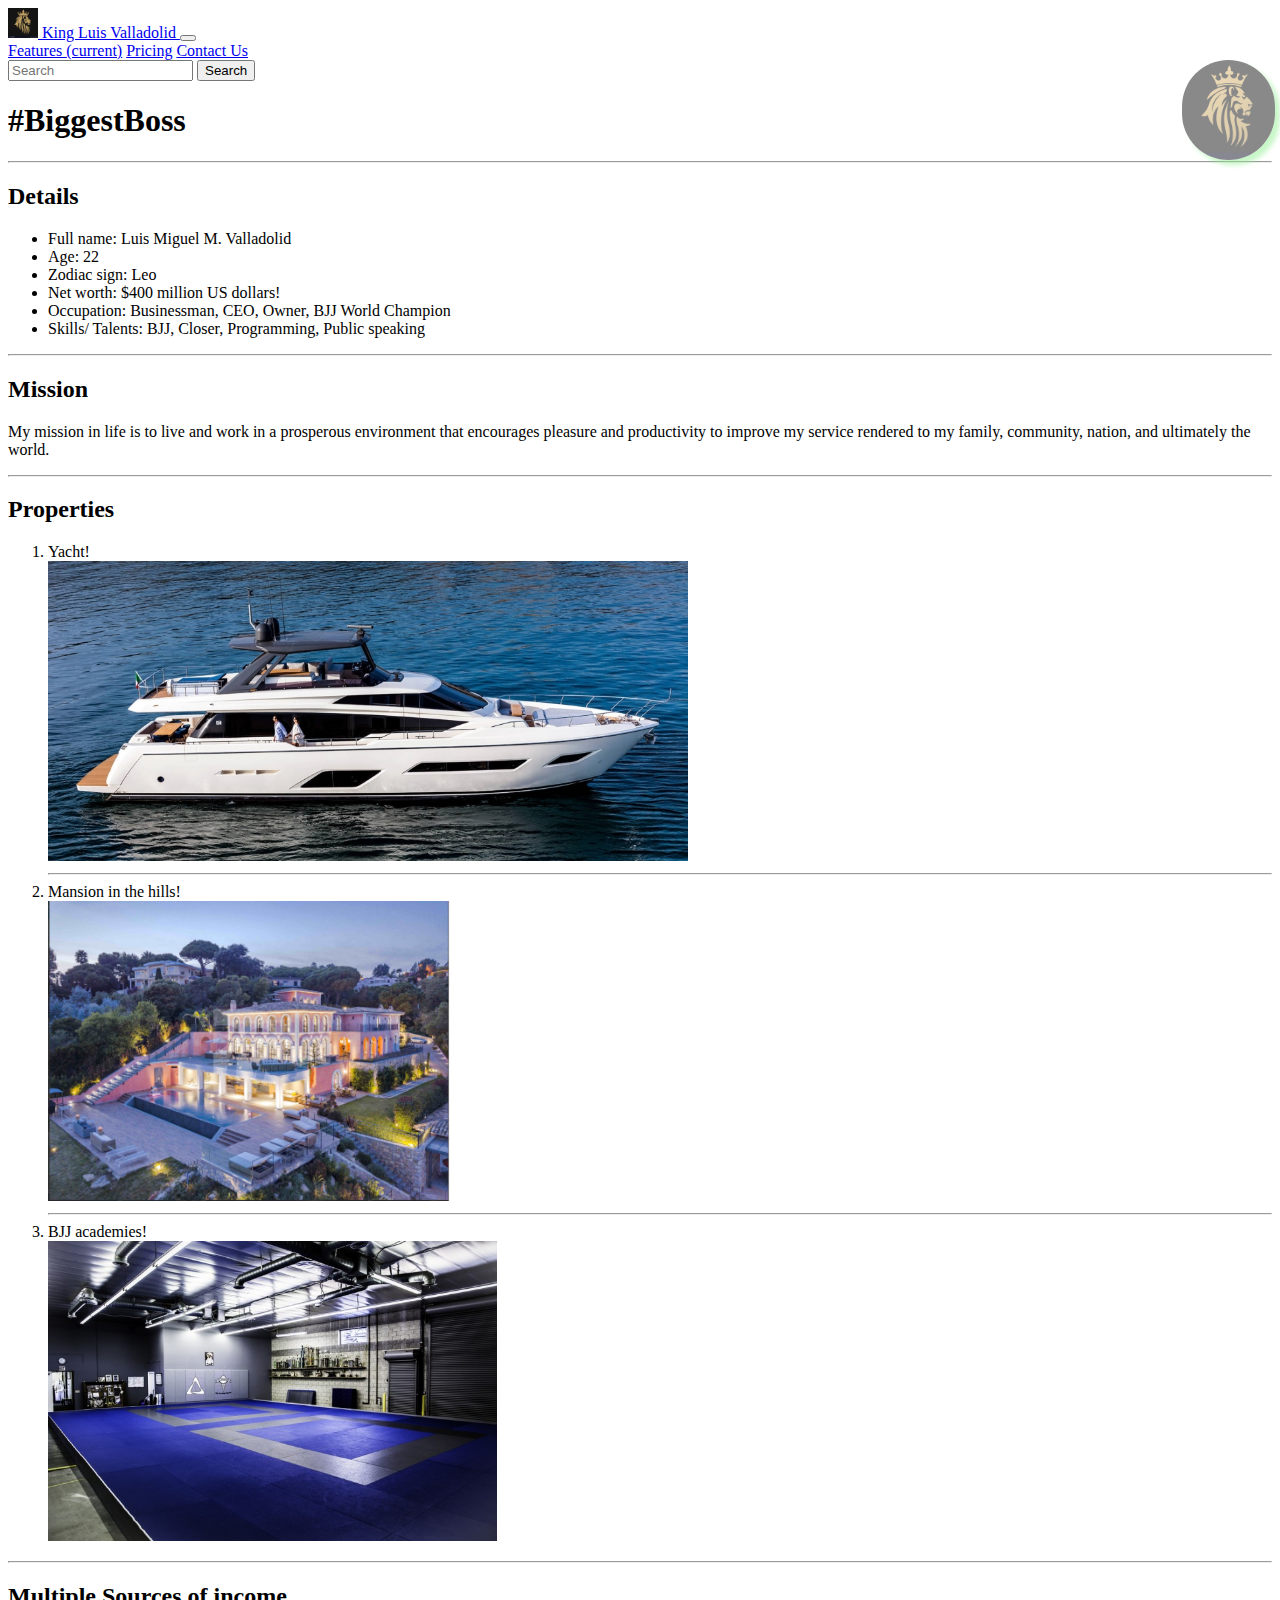
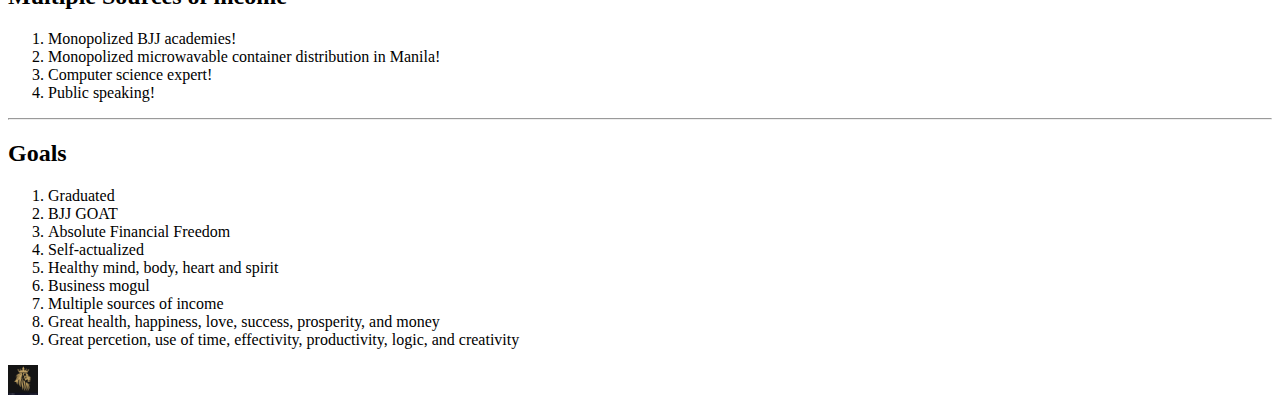
<file: lmvalladolid_website/la_site/index.html>
<!DOCTYPE html>

<html>

  <head>
    <meta charset="utf-8">
    <nav class="navbar navbar-expand-lg navbar-dark bg-dark">
      <a class="navbar-brand" href="index.html">
        <img src="pictures/lion.jpg" width="30" height="30" class="d-inline-block align-top" alt="" loading="lazy">
        King Luis Valladolid
      </a>
      <button class="navbar-toggler" type="button" data-toggle="collapse" data-target="#navbarNavAltMarkup" aria-controls="navbarNavAltMarkup" aria-expanded="false" aria-label="Toggle navigation">
        <span class="navbar-toggler-icon"></span>
      </button>
      <div class="collapse navbar-collapse" id="navbarNavAltMarkup">
        <div class="navbar-nav">
          <a class="nav-item nav-link active" href="features.html">Features <span class="sr-only">(current)</span></a>
          <a class="nav-item nav-link" href="pricing.html">Pricing</a>
          <a class="nav-item nav-link" href="contact_us.html">Contact Us</a>
        </div>
      </div>
      <form class="form-inline">
        <input class="form-control mr-sm-2" type="search" placeholder="Search" aria-label="Search">
        <button class="btn btn-outline-success my-2 my-sm-0" type="submit">Search</button>
      </form>
    </nav>
    <!-- <link rel="stylesheet" href="style.css"> -->
    <link rel="stylesheet" href="https://stackpath.bootstrapcdn.com/bootstrap/4.5.0/css/bootstrap.min.css" integrity="sha384-9aIt2nRpC12Uk9gS9baDl411NQApFmC26EwAOH8WgZl5MYYxFfc+NcPb1dKGj7Sk" crossorigin="anonymous">
    <script src="https://stackpath.bootstrapcdn.com/bootstrap/4.5.0/js/bootstrap.min.js" integrity="sha384-OgVRvuATP1z7JjHLkuOU7Xw704+h835Lr+6QL9UvYjZE3Ipu6Tp75j7Bh/kR0JKI" crossorigin="anonymous"></script>
    <script src="https://code.jquery.com/jquery-3.5.1.slim.min.js" integrity="sha384-DfXdz2htPH0lsSSs5nCTpuj/zy4C+OGpamoFVy38MVBnE+IbbVYUew+OrCXaRkfj" crossorigin="anonymous"></script>
    <script src="https://cdn.jsdelivr.net/npm/popper.js@1.16.0/dist/umd/popper.min.js" integrity="sha384-Q6E9RHvbIyZFJoft+2mJbHaEWldlvI9IOYy5n3zV9zzTtmI3UksdQRVvoxMfooAo" crossorigin="anonymous"></script>
    <img src="pictures/lion.jpg" style="position:fixed; top:60px; right:5px; height:100px; opacity:0.5; border-radius:70px; box-shadow:5px 5px 5px lightgreen;">
  </head>

  <body>
    <title>King Luis Valladolid | Home</title>
    <header>
      <h1>#BiggestBoss</h1>
      <hr>
    </header>

    <div>
      <h2>Details</h2>
      <ul class="italic">
        <li>Full name: Luis Miguel M. Valladolid</li>
        <li>Age: 22</li>
        <li>Zodiac sign: Leo</li>
        <li>Net worth: $400 million US dollars!</li>
        <li>Occupation: Businessman, CEO, Owner, BJJ World Champion</li>
        <li>Skills/ Talents: BJJ, Closer, Programming, Public speaking</li>
      </ul>
      <hr>
    </div>

    <div>
      <h2>Mission</h2>
      <p class="italic">My mission in life is to live and work in a prosperous environment that encourages pleasure and productivity to improve
        my service rendered to my family, community, nation, and ultimately the world.
      </p>
      <hr>
    </div>

    <div>
      <h2>Properties</h2>
      <ol>
        <li>
          Yacht!<br>
          <img src="pictures/yacht.jpg" alt="Yacht" height="300">
        </li><hr>
        <li>
          Mansion in the hills!<br>
          <img src="pictures/mansion.jpg" height="300">
        </li><hr>
        <li>
          BJJ academies!<br>
          <img src="pictures/bjj_academy.jpg" height="300">
        </li>
      </ol>
      <hr>
    </div>

    <div>
      <h2>Multiple Sources of income</h2>
      <ol>
        <li>Monopolized BJJ academies!</li>
        <li>Monopolized microwavable container distribution in Manila!</li>
        <li>Computer science expert!</li>
        <li>Public speaking!</li>
      </ol>
    </div>

    <hr>
    <div>
      <h2>Goals</h2>
      <ol>
        <li>Graduated</li>
        <li>BJJ GOAT</li>
        <li>Absolute Financial Freedom</li>
        <li>Self-actualized</li>
        <li>Healthy mind, body, heart and spirit</li>
        <li>Business mogul</li>
        <li>Multiple sources of income</li>
        <li>Great health, happiness, love, success, prosperity, and money</li>
        <li>Great percetion, use of time, effectivity, productivity, logic, and creativity</li>
      </ol>

    </div>
  </body>



  <footer>
    <nav class="navbar navbar-expand-lg navbar-dark bg-dark">
      <a class="navbar-brand">
        <img src="pictures/lion.jpg" width="30" height="30" class="d-inline-block align-top" alt="" loading="lazy">
      </a>
    </nav>
  </footer>

</html>
</file>
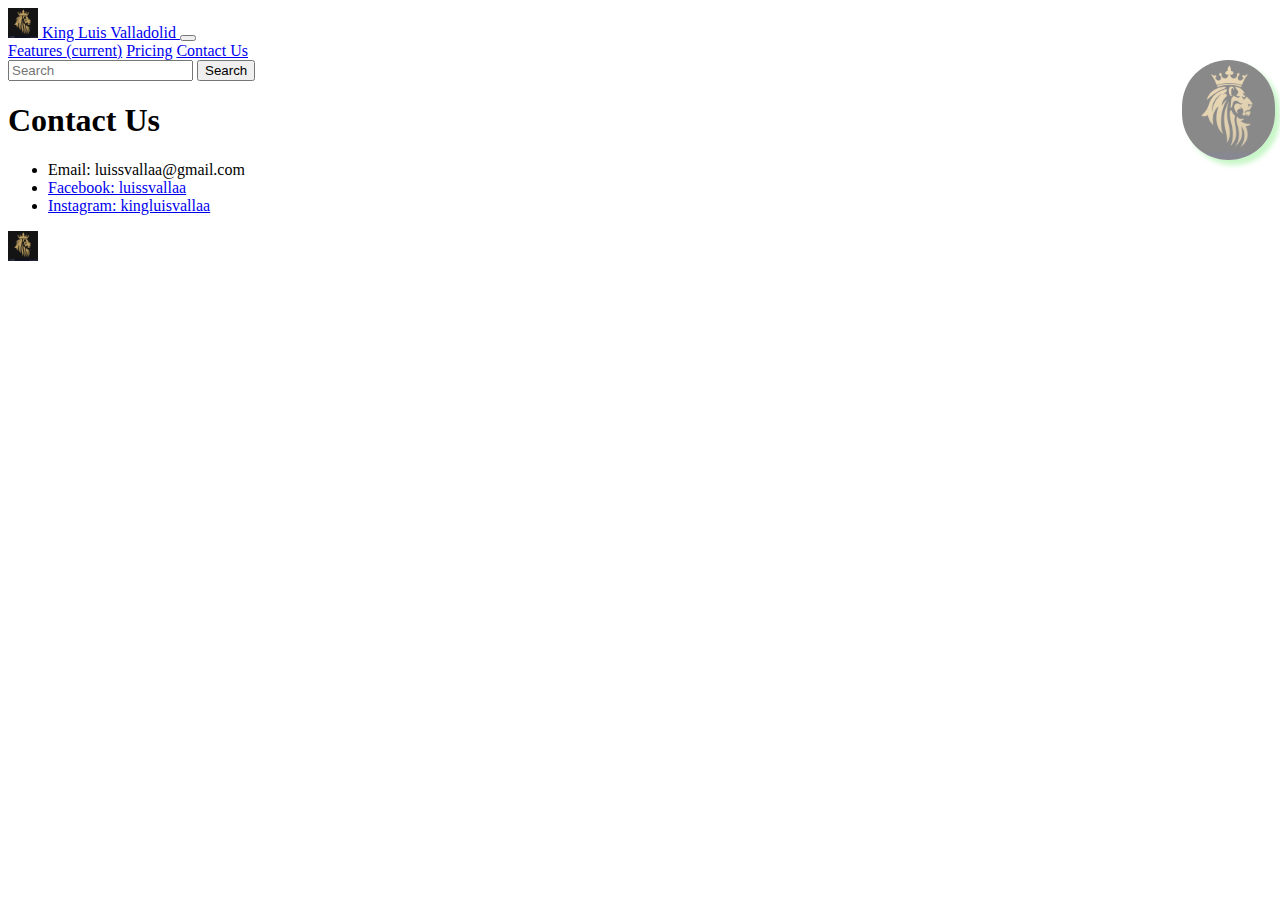
<file: lmvalladolid_website/la_site/contact_us.html>
<!DOCTYPE html>

<html>

<head>
  <meta charset="utf-8">
  <nav class="navbar navbar-expand-lg navbar-dark bg-dark">
    <a class="navbar-brand" href="index.html">
      <img src="pictures/lion.jpg" width="30" height="30" class="d-inline-block align-top" alt="" loading="lazy">
      King Luis Valladolid
    </a>
    <button class="navbar-toggler" type="button" data-toggle="collapse" data-target="#navbarNavAltMarkup" aria-controls="navbarNavAltMarkup" aria-expanded="false" aria-label="Toggle navigation">
      <span class="navbar-toggler-icon"></span>
    </button>
    <div class="collapse navbar-collapse" id="navbarNavAltMarkup">
      <div class="navbar-nav">
        <a class="nav-item nav-link active" href="features.html">Features <span class="sr-only">(current)</span></a>
        <a class="nav-item nav-link" href="pricing.html">Pricing</a>
        <a class="nav-item nav-link" href="contact_us.html">Contact Us</a>
      </div>
    </div>
    <form class="form-inline">
      <input class="form-control mr-sm-2" type="search" placeholder="Search" aria-label="Search">
      <button class="btn btn-outline-success my-2 my-sm-0" type="submit">Search</button>
    </form>
  </nav>
  <link rel="stylesheet" href="https://stackpath.bootstrapcdn.com/bootstrap/4.5.0/css/bootstrap.min.css" integrity="sha384-9aIt2nRpC12Uk9gS9baDl411NQApFmC26EwAOH8WgZl5MYYxFfc+NcPb1dKGj7Sk" crossorigin="anonymous">
  <script src="https://stackpath.bootstrapcdn.com/bootstrap/4.5.0/js/bootstrap.min.js" integrity="sha384-OgVRvuATP1z7JjHLkuOU7Xw704+h835Lr+6QL9UvYjZE3Ipu6Tp75j7Bh/kR0JKI" crossorigin="anonymous"></script>
  <script src="https://code.jquery.com/jquery-3.5.1.slim.min.js" integrity="sha384-DfXdz2htPH0lsSSs5nCTpuj/zy4C+OGpamoFVy38MVBnE+IbbVYUew+OrCXaRkfj" crossorigin="anonymous"></script>
  <script src="https://cdn.jsdelivr.net/npm/popper.js@1.16.0/dist/umd/popper.min.js" integrity="sha384-Q6E9RHvbIyZFJoft+2mJbHaEWldlvI9IOYy5n3zV9zzTtmI3UksdQRVvoxMfooAo" crossorigin="anonymous"></script>
  <img src="pictures/lion.jpg" style="position:fixed; top:60px; right:5px; height:100px; opacity:0.5; border-radius:70px; box-shadow:5px 5px 5px lightgreen;">
</head>

  <body>
    <title>King Luis Valladolid | Contact Us</title>
    <header>
      <h1>Contact Us</h1>
    </header>

    <ul>
      <li>Email: luissvallaa@gmail.com</li>
      <li><a href="https://www.instagram.com/kingluisvalla/">Facebook: luissvallaa</li></a>
      <li><a href="https://www.instagram.com/kingluisvalla/">Instagram: kingluisvallaa</li></a>
    </ul>


  </body>

  <footer>
    <nav class="navbar navbar-expand-lg navbar-dark bg-dark">
      <a class="navbar-brand">
        <img src="pictures/lion.jpg" width="30" height="30" class="d-inline-block align-top" alt="" loading="lazy">
      </a>
    </nav>
  </footer>

</html>
</file>
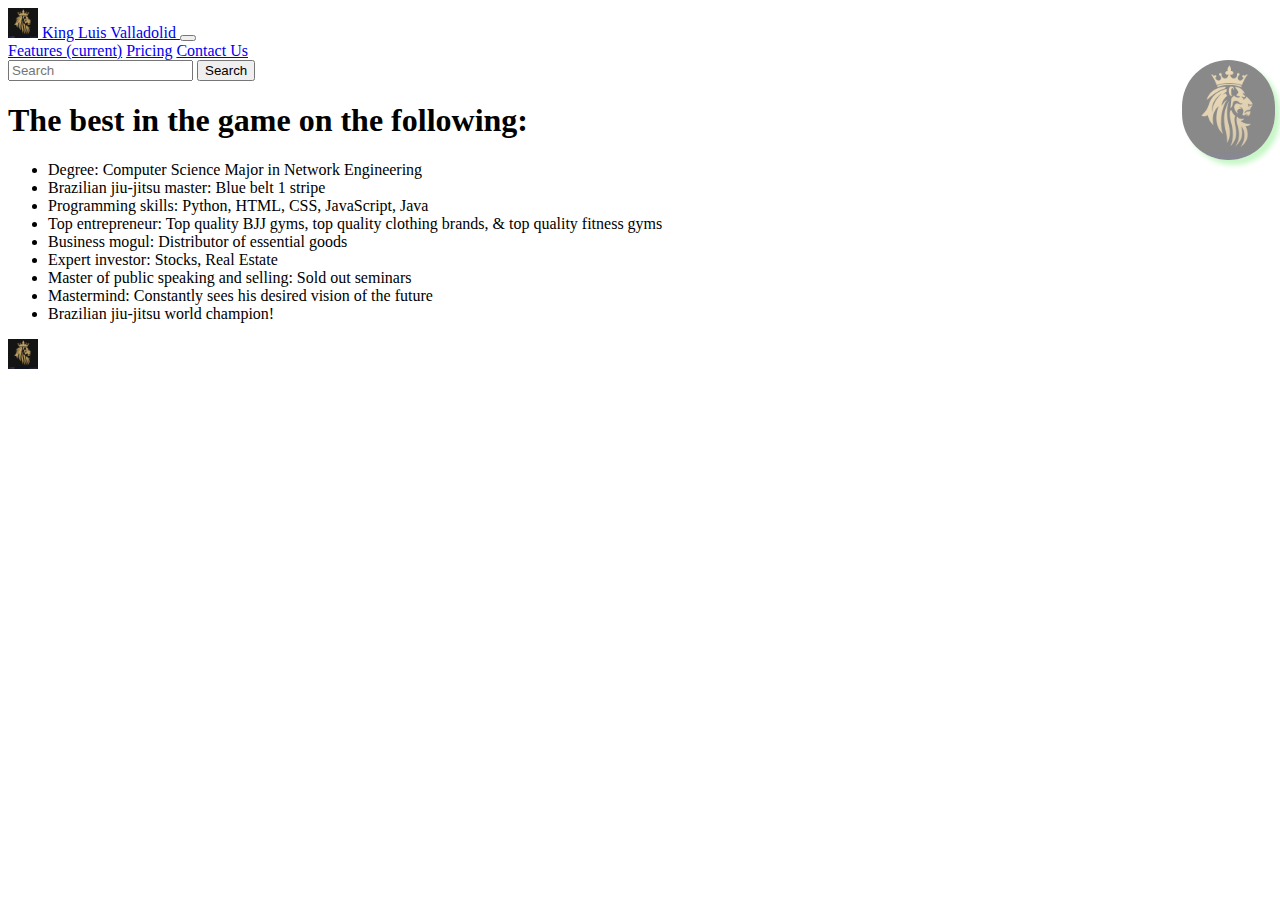
<file: lmvalladolid_website/la_site/features.html>
<!DOCTYPE html>

<html>

<head>
  <meta charset="utf-8">
  <nav class="navbar navbar-expand-lg navbar-dark bg-dark">
    <a class="navbar-brand" href="index.html">
      <img src="pictures/lion.jpg" width="30" height="30" class="d-inline-block align-top" alt="" loading="lazy">
      King Luis Valladolid
    </a>
    <button class="navbar-toggler" type="button" data-toggle="collapse" data-target="#navbarNavAltMarkup" aria-controls="navbarNavAltMarkup" aria-expanded="false" aria-label="Toggle navigation">
      <span class="navbar-toggler-icon"></span>
    </button>
    <div class="collapse navbar-collapse" id="navbarNavAltMarkup">
      <div class="navbar-nav">
        <a class="nav-item nav-link active" href="features.html">Features <span class="sr-only">(current)</span></a>
        <a class="nav-item nav-link" href="pricing.html">Pricing</a>
        <a class="nav-item nav-link" href="contact_us.html">Contact Us</a>
      </div>
    </div>
    <form class="form-inline">
      <input class="form-control mr-sm-2" type="search" placeholder="Search" aria-label="Search">
      <button class="btn btn-outline-success my-2 my-sm-0" type="submit">Search</button>
    </form>
  </nav>
  <link rel="stylesheet" href="https://stackpath.bootstrapcdn.com/bootstrap/4.5.0/css/bootstrap.min.css" integrity="sha384-9aIt2nRpC12Uk9gS9baDl411NQApFmC26EwAOH8WgZl5MYYxFfc+NcPb1dKGj7Sk" crossorigin="anonymous">
  <script src="https://stackpath.bootstrapcdn.com/bootstrap/4.5.0/js/bootstrap.min.js" integrity="sha384-OgVRvuATP1z7JjHLkuOU7Xw704+h835Lr+6QL9UvYjZE3Ipu6Tp75j7Bh/kR0JKI" crossorigin="anonymous"></script>
  <script src="https://code.jquery.com/jquery-3.5.1.slim.min.js" integrity="sha384-DfXdz2htPH0lsSSs5nCTpuj/zy4C+OGpamoFVy38MVBnE+IbbVYUew+OrCXaRkfj" crossorigin="anonymous"></script>
  <script src="https://cdn.jsdelivr.net/npm/popper.js@1.16.0/dist/umd/popper.min.js" integrity="sha384-Q6E9RHvbIyZFJoft+2mJbHaEWldlvI9IOYy5n3zV9zzTtmI3UksdQRVvoxMfooAo" crossorigin="anonymous"></script>
  <img src="pictures/lion.jpg" style="position:fixed; top:60px; right:5px; height:100px; opacity:0.5; border-radius:70px; box-shadow:5px 5px 5px lightgreen;">
</head>

  <body>
    <title>King Luis Valladolid | Features</title>
    <header>
      <h1>The best in the game on the following:</h1>
    </header>

    <ul>
      <li>Degree: Computer Science Major in Network Engineering</li>
      <li>Brazilian jiu-jitsu master: Blue belt 1 stripe</li>
      <li>Programming skills: Python, HTML, CSS, JavaScript, Java</li>
      <li>Top entrepreneur: Top quality BJJ gyms, top quality clothing brands, & top quality fitness gyms</li>
      <li>Business mogul: Distributor of essential goods</li>
      <li>Expert investor: Stocks, Real Estate</li>
      <li>Master of public speaking and selling: Sold out seminars</li>
      <li>Mastermind: Constantly sees his desired vision of the future</li>
      <li>Brazilian jiu-jitsu world champion!</li>
    </ul>
  </body>

  <footer>
    <nav class="navbar navbar-expand-lg navbar-dark bg-dark">
      <a class="navbar-brand">
        <img src="pictures/lion.jpg" width="30" height="30" class="d-inline-block align-top" alt="" loading="lazy">
      </a>
    </nav>
  </footer>

</html>
</file>
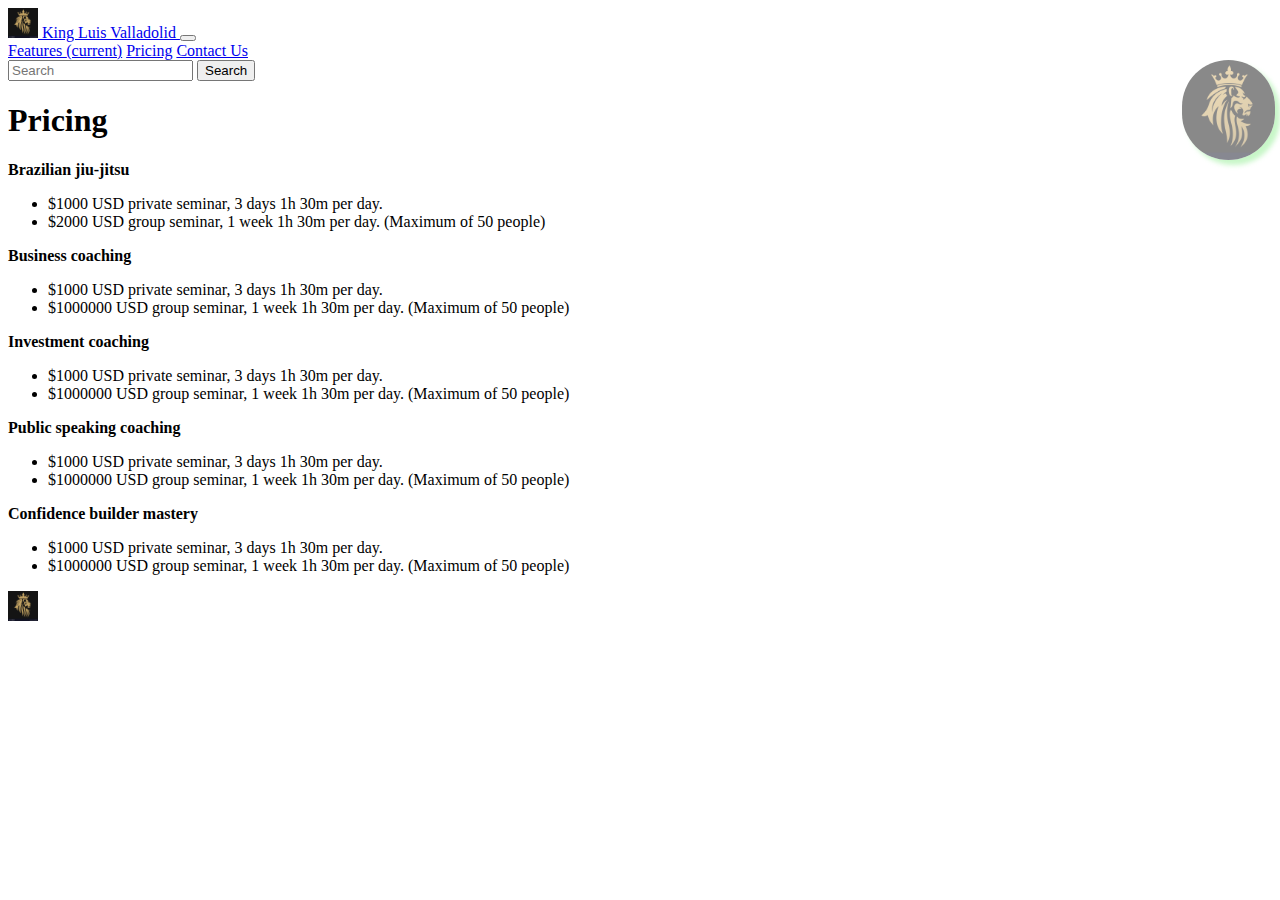
<file: lmvalladolid_website/la_site/pricing.html>
<!<!DOCTYPE html>

<html>

<head>
  <meta charset="utf-8">
  <nav class="navbar navbar-expand-lg navbar-dark bg-dark">
    <a class="navbar-brand" href="index.html">
      <img src="pictures/lion.jpg" width="30" height="30" class="d-inline-block align-top" alt="" loading="lazy">
      King Luis Valladolid
    </a>
    <button class="navbar-toggler" type="button" data-toggle="collapse" data-target="#navbarNavAltMarkup" aria-controls="navbarNavAltMarkup" aria-expanded="false" aria-label="Toggle navigation">
      <span class="navbar-toggler-icon"></span>
    </button>
    <div class="collapse navbar-collapse" id="navbarNavAltMarkup">
      <div class="navbar-nav">
        <a class="nav-item nav-link active" href="features.html">Features <span class="sr-only">(current)</span></a>
        <a class="nav-item nav-link" href="pricing.html">Pricing</a>
        <a class="nav-item nav-link" href="contact_us.html">Contact Us</a>
      </div>
    </div>
    <form class="form-inline">
      <input class="form-control mr-sm-2" type="search" placeholder="Search" aria-label="Search">
      <button class="btn btn-outline-success my-2 my-sm-0" type="submit">Search</button>
    </form>
  </nav>
  <link rel="stylesheet" href="https://stackpath.bootstrapcdn.com/bootstrap/4.5.0/css/bootstrap.min.css" integrity="sha384-9aIt2nRpC12Uk9gS9baDl411NQApFmC26EwAOH8WgZl5MYYxFfc+NcPb1dKGj7Sk" crossorigin="anonymous">
  <script src="https://stackpath.bootstrapcdn.com/bootstrap/4.5.0/js/bootstrap.min.js" integrity="sha384-OgVRvuATP1z7JjHLkuOU7Xw704+h835Lr+6QL9UvYjZE3Ipu6Tp75j7Bh/kR0JKI" crossorigin="anonymous"></script>
  <script src="https://code.jquery.com/jquery-3.5.1.slim.min.js" integrity="sha384-DfXdz2htPH0lsSSs5nCTpuj/zy4C+OGpamoFVy38MVBnE+IbbVYUew+OrCXaRkfj" crossorigin="anonymous"></script>
  <script src="https://cdn.jsdelivr.net/npm/popper.js@1.16.0/dist/umd/popper.min.js" integrity="sha384-Q6E9RHvbIyZFJoft+2mJbHaEWldlvI9IOYy5n3zV9zzTtmI3UksdQRVvoxMfooAo" crossorigin="anonymous"></script>
  <img src="pictures/lion.jpg" style="position:fixed; top:60px; right:5px; height:100px; opacity:0.5; border-radius:70px; box-shadow:5px 5px 5px lightgreen;">
</head>

  <body>
    <title>King Luis Valladolid | Pricing</title>
    <header>
      <h1>Pricing</h1>
    </header>

    <span><b>Brazilian jiu-jitsu</b></span>
    <ul>
      <li>$1000 USD private seminar, 3 days 1h 30m per day.</li>
      <li>$2000 USD group seminar, 1 week 1h 30m per day. (Maximum of 50 people)  </li>
    </ul>

    <span><b>Business coaching</b></span>
    <ul>
      <li>$1000 USD private seminar, 3 days 1h 30m per day.</li>
      <li>$1000000 USD group seminar, 1 week 1h 30m per day. (Maximum of 50 people)  </li>
    </ul>

    <span><b>Investment coaching</b></span>
    <ul>
      <li>$1000 USD private seminar, 3 days 1h 30m per day.</li>
      <li>$1000000 USD group seminar, 1 week 1h 30m per day. (Maximum of 50 people)  </li>
    </ul>

    <span><b>Public speaking coaching</b></span>
    <ul>
      <li>$1000 USD private seminar, 3 days 1h 30m per day.</li>
      <li>$1000000 USD group seminar, 1 week 1h 30m per day. (Maximum of 50 people)  </li>
    </ul>

    <span><b>Confidence builder mastery</b></span>
    <ul>
      <li>$1000 USD private seminar, 3 days 1h 30m per day.</li>
      <li>$1000000 USD group seminar, 1 week 1h 30m per day. (Maximum of 50 people)  </li>
    </ul>

  <footer>
    <nav class="navbar navbar-expand-lg navbar-dark bg-dark">
      <a class="navbar-brand">
        <img src="pictures/lion.jpg" width="30" height="30" class="d-inline-block align-top" alt="" loading="lazy">
      </a>
    </nav>
  </footer>

</html>
</file>
<file: lmvalladolid_website/la_site/style.css>
body{
  color:lightgreen;
  font-size: 20px;
  background-color:grey;"
}

p{
  padding:0px 0px 0px 20px;
}

.italic{
  font-style:italic;
}
</file>
